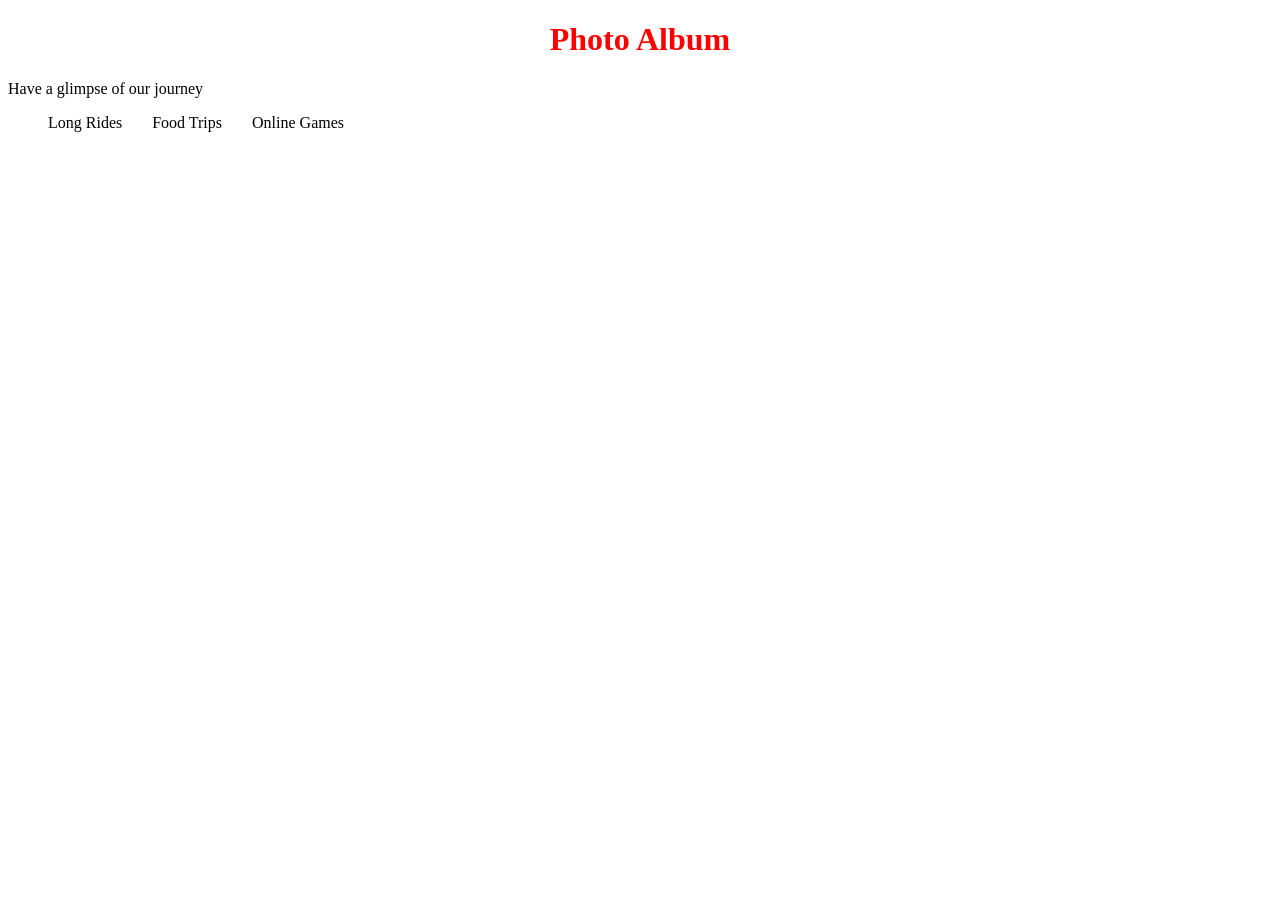
<file: index.html>
<!DOCTYPE html>
<html lang="en">
<head>
    <meta charset="UTF-8">
    <meta name="viewport" content="width=device-width, initial-scale=1.0">
    <title>Photo</title>
    <link rel="stylesheet" href="\index.css"> 
</head>
<body>
    <h1 id="title">Photo Album</h1>
    <p>Have a glimpse of our journey</p>
    <ul id="tabs">
        <li>Long Rides</li>
        <li>Food Trips</li>
        <li>Online Games</li>
    </ul>
    
</html>
</file>
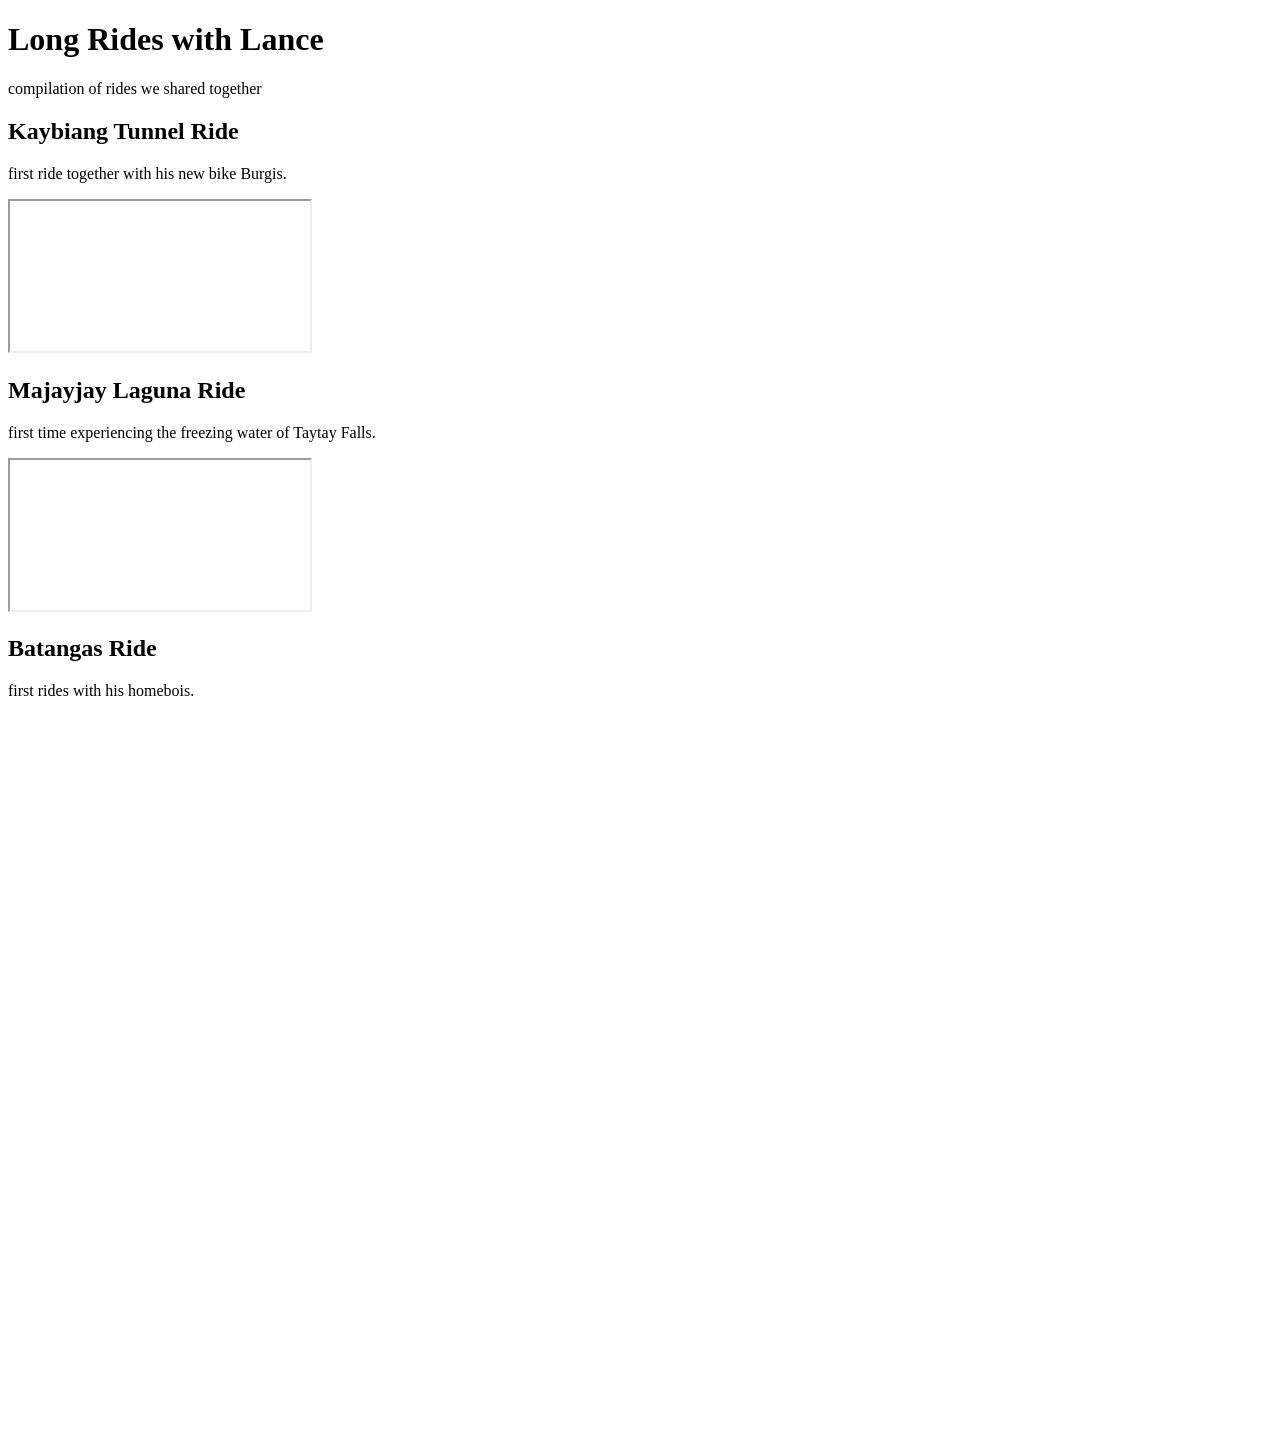
<file: asd.html>
<!doctype html>
<html lang="en">
  <head>
    <meta charset="utf-8" />
    <title>Video Compilation Page</title>
  </head>

  <body>
    <main>
      <h1>Long Rides with Lance</h1>
      <p>compilation of rides we shared together</p>
      <section>
        <h2>Kaybiang Tunnel Ride</h2>
        <p>first ride together with his new bike Burgis.</p>
        <iframe title="" height="" weight="" src=""> </iframe>
      </section>
      <section>
        <h2>Majayjay Laguna Ride</h2>
        <p>first time experiencing the freezing water of Taytay Falls.</p>
        <iframe title="" height="" weight="" src=""> </iframe>
      </section>
      <section>
        <h2>Batangas Ride</h2>
        <p>first rides with his homebois.</p>
        <div
          style="
            position: relative;
            padding-bottom: 56.25%;
            height: 0;
            overflow: hidden;
          "
        >
          <iframe
            src="https://geo.dailymotion.com/player.html?video=x8ji4zw"
            style="
              width: 800px;
              height: 450px;
              position: absolute;
              left: 0px;
              top: 0px;
              overflow: hidden;
              border: none;
            "
            allowfullscreentitle="Dailymotion Video Player"
            allow="web-share"
          ></iframe>
        </div>
      </section>
    </main>
  </body>
</html>
</file>
